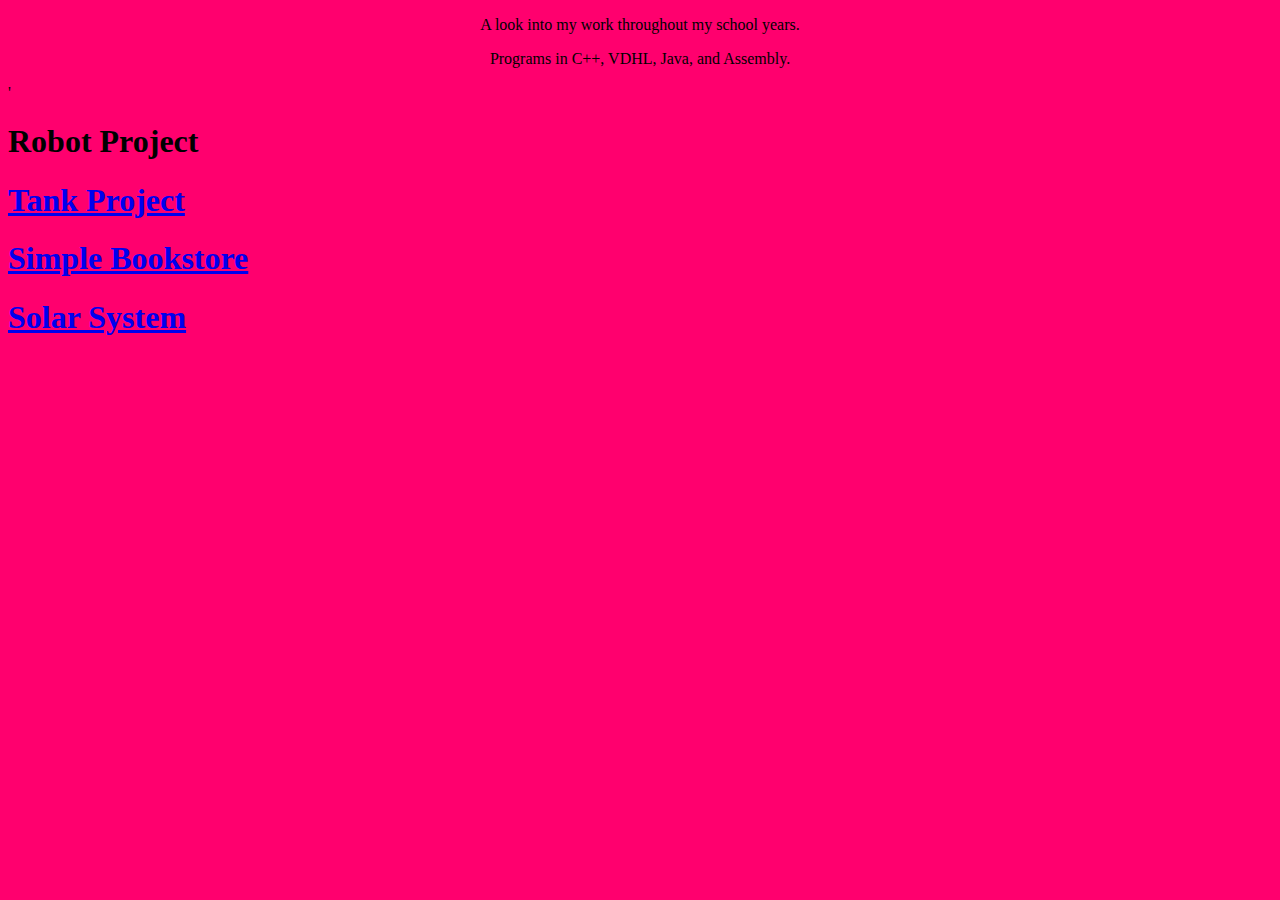
<file: Website.html>
<!DOCTYPE html>

<html lang="en" xmlns="http://www.w3.org/1999/xhtml">
<head>
    <meta charset="utf-8" />
    <meta name="viewport" content="width=device-width, initial-scale=1.0" />
     <title>Chloe's Portfolio</title>
    <style>
      body{
          background: #eab6cd;
         
      }
        </style>
  
</head>
<body>
    <div>
    <center><p>A look into my work throughout my school years.</p></center>
    <center><p>Programs in C++, VDHL, Java, and Assembly.</p></center>'
    </div>
    <h1>Robot Project</h1><a href=" ">
    <h1>Tank Project</h1>
    <h1>Simple Bookstore </h1>
    <h1>Solar System</h1>

    <style>
        body {
            background: #ff006e;
        }
    </style>

</body>
</html>
</file>
